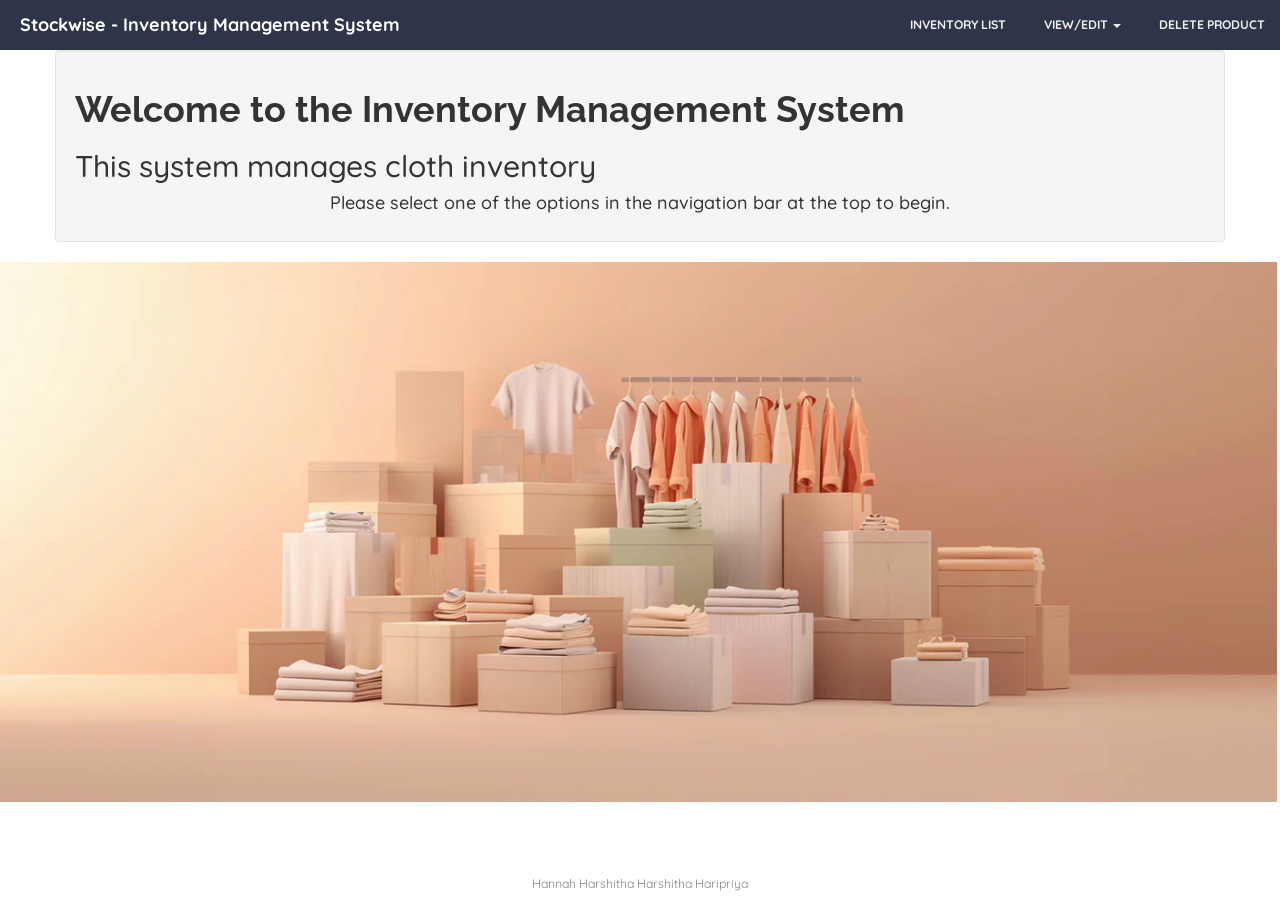
<file: WebContent/index.html>
<!DOCTYPE html>
<html>

<head>
    <!-- Required meta tags always come first -->
    <meta charset="utf-8">
    <meta name="viewport" content="width=device-width, initial-scale=1, shrink-to-fit=no">
    <meta http-equiv="x-ua-compatible" content="ie=edge">
    <title>Inventory Management SpringMVC</title>

    <!-- Bootstrap CSS -->
    <link rel="stylesheet" href="https://maxcdn.bootstrapcdn.com/bootstrap/3.3.7/css/bootstrap.min.css">
    <link rel="stylesheet" href="https://maxcdn.bootstrapcdn.com/font-awesome/4.5.0/css/font-awesome.min.css">
    <link href="https://fonts.googleapis.com/css?family=Raleway:500,900|Quicksand" rel="stylesheet">
    <link rel="stylesheet" href="styles/main.css">

    <!-- jQuery -->
    <script type="text/javascript" src="http://code.jquery.com/jquery-1.10.0.min.js"></script>

    <script>
        // A $( document ).ready() block.
        $(document).ready(function() {
            console.log("ready!");
        });
    </script>
</head>

<body>
    <div class="index-main">


        <!--Begin Navbar-->
        <nav class="navbar navbar-default navbar-fixed-top">
            <div class="container-fluid">
                <div class="navbar-header">
                    <button type="button" class="navbar-toggle" data-toggle="collapse" data-target="#myNavbar">
                <span class="icon-bar"></span>
                <span class="icon-bar"></span>
                <span class="icon-bar"></span>
            </button>
                    <h4>
                    <a href="index.html">Stockwise - Inventory Management System</a>
                </h4>
                </div>
                <div class="collapse navbar-collapse" id="myNavbar">
                    <ul class="nav navbar-nav navbar-right">
                        <li><a class="bold" href="GetInventory.do">inventory list</a></li>
                        <li class="dropdown">
                            <a href="#" class="dropdown-toggle" data-toggle="dropdown" role="button" aria-haspopup="true" aria-expanded="false">View/Edit <span class="caret"></span></a>
                            <ul class="dropdown-menu">
                                <li><a class="bold" href="ViewProduct.do">view product</a></li>
                                <li><a class="bold" href="AddProduct.do">add product</a></li>
                                <li><a class="bold" href="EditProduct.do">edit product</a></li>
                            </ul>
                        </li>
                        <li><a class="bold" href="DeleteProduct.do">delete product</a></li>
                        </li>
                    </ul>
                </div>
            </div>
        </nav>


        <!--Begin Content-->

        <div class="container well">

            <h1>Welcome to the Inventory Management System</h1>
            <h2>This system manages cloth inventory</h2>

            <div class="center">
                <h4>Please select one of the options in the navigation bar at the top to begin.</h4>
            </div>
        </div>
        <div class="mainBackground">
            <div class="mainBackgroundImage">
                <img src="./images/bg.jpg" alt="main background image of product family">
            </div>
        </div>



        <!-- /container -->
        <!-- jQuery first, then Bootstrap JS. -->
        <script src="https://ajax.googleapis.com/ajax/libs/jquery/3.1.1/jquery.min.js"></script>
        <script src="https://maxcdn.bootstrapcdn.com/bootstrap/3.3.7/js/bootstrap.min.js"></script>
    </div>

</body>

<!-- Footer -->
<footer>
    <div class="footer">
        <div class="container-fluid ">
            <p>Hannah Harshitha Harshitha Haripriya</p>
    </div>
</footer>

</html>
</file>
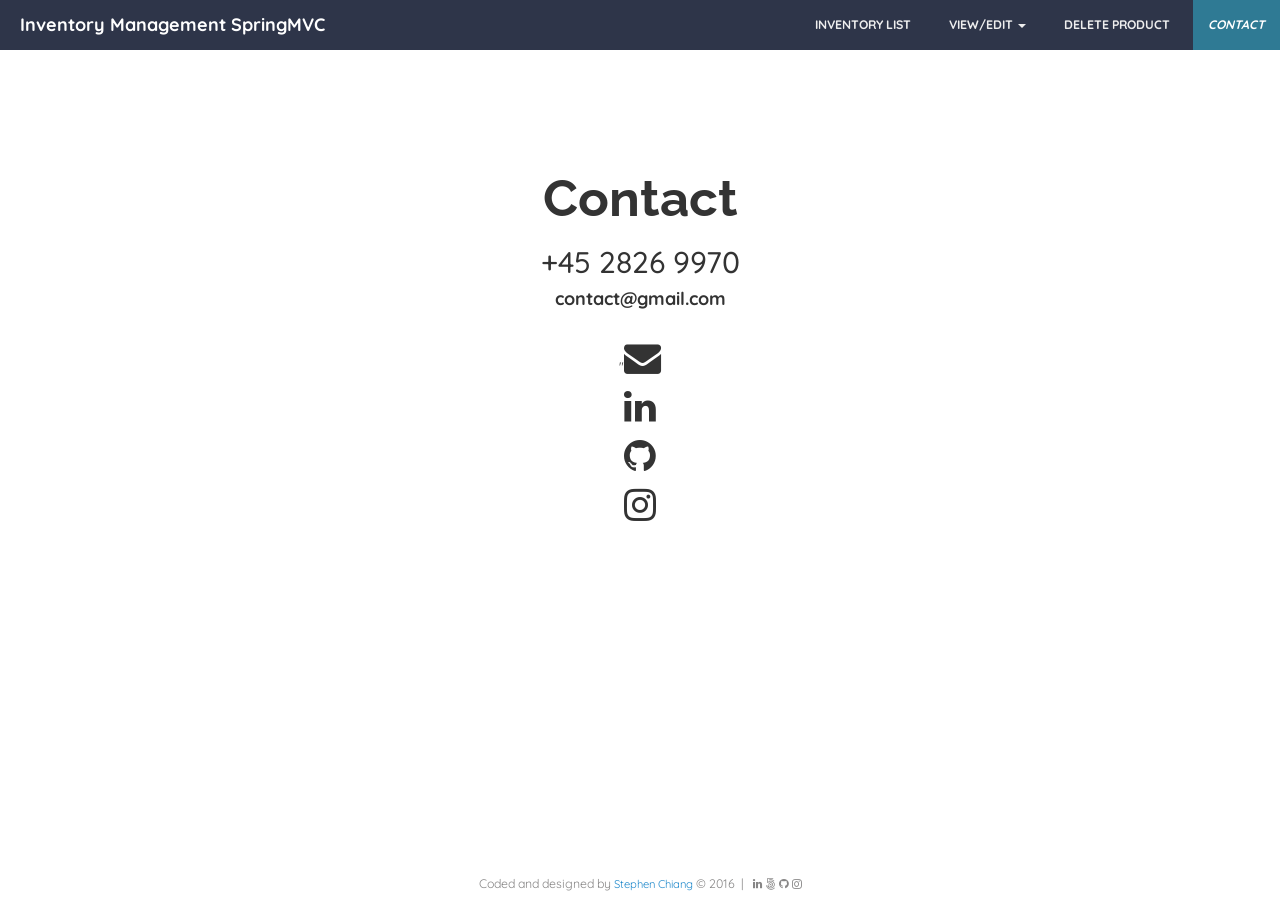
<file: WebContent/contact.html>
<!DOCTYPE html>
<html>

<head>
    <!-- Required meta tags always come first -->
    <meta charset="utf-8">
    <meta name="viewport" content="width=device-width, initial-scale=1, shrink-to-fit=no">
    <meta http-equiv="x-ua-compatible" content="ie=edge">
    <title>Inventory Management SpringMVC</title>

    <!-- Bootstrap CSS -->
    <link rel="stylesheet" href="https://maxcdn.bootstrapcdn.com/bootstrap/3.3.7/css/bootstrap.min.css">
    <link rel="stylesheet" href="https://maxcdn.bootstrapcdn.com/font-awesome/4.5.0/css/font-awesome.min.css">
    <link href="https://fonts.googleapis.com/css?family=Raleway:500,900|Quicksand" rel="stylesheet">
    <link rel="stylesheet" href="styles/main.css">
    <link rel="stylesheet" href="styles/contactStyles.css">

    <!-- jQuery -->
    <script type="text/javascript" src="http://code.jquery.com/jquery-1.10.0.min.js"></script>

    <script>
        // A $( document ).ready() block.
        $(document).ready(function() {
            console.log("ready!");
        });
    </script>
</head>

<body>
    <div class="index-main">


    <!--Begin Navbar-->
    <nav class="navbar navbar-default navbar-fixed-top">
        <div class="container-fluid">
            <div class="navbar-header">
                <button type="button" class="navbar-toggle" data-toggle="collapse" data-target="#myNavbar">
                <span class="icon-bar"></span>
                <span class="icon-bar"></span>
                <span class="icon-bar"></span>
            </button>
            <h4>
                <a href="index.html">Inventory Management SpringMVC</a>
            </h4>
            </div>
            <div class="collapse navbar-collapse" id="myNavbar">
                <ul class="nav navbar-nav navbar-right">
                    <li><a class="bold" href="GetInventory.do">inventory list</a></li>
                    <li class="dropdown">
                        <a href="#" class="dropdown-toggle" data-toggle="dropdown" role="button" aria-haspopup="true" aria-expanded="false">View/Edit <span class="caret"></span></a>
                        <ul class="dropdown-menu">
                            <li><a class="bold" href="GetProductData.do">view product</a></li>
                            <li><a class="bold" href="ViewEdit.do">add product</a></li>
                            <li><a class="bold" href="EditProduct.do">edit product</a></li>
                        </ul>
                    </li>
                    <li><a class="bold" href="DeleteProduct.do">delete product</a></li>
                    <li class="active"><a class="bold" href="contact.html">contact</a></li>
                </ul>
            </div>
        </div>
    </nav>
            <!--Begin Content-->

            <div class="container-fluid" id="contact-container">

                <div class="contact-content">
                    <a href="" target="_blank"><h1>Contact</h1></a>
                    <h2>+45 2826 9970</h2>
                    <h4><a href="">contact@gmail.com</a></h3>
                <ul class="fa-ul" id="social-list">
                    <li><a target="_blank" href="">"<i class="fa fa-envelope fa-3x" aria-hidden="true"></i></a></li>
                    <li><a target="_blank" href=""><i class="fa fa-linkedin fa-3x" aria-hidden="true"></i></a></li>
                    <li><a target="_blank" href=""><i class="fa fa-github fa-3x" aria-hidden="true"></i></a></li>
                    <li><a target="_blank" href=""><i class="fa fa-instagram fa-3x" aria-hidden="true"></i></a></li>
                </ul>
                <p><a class="coord" target="_blank" href=""></a></p>

                </p>
            </div>
        </div>

    <!-- jQuery first, then Bootstrap JS. -->
    <script src="https://ajax.googleapis.com/ajax/libs/jquery/3.1.1/jquery.min.js"></script>
    <script src="https://maxcdn.bootstrapcdn.com/bootstrap/3.3.7/js/bootstrap.min.js"></script>
</div>
</div>
</body>

<!-- Footer -->
<footer>
    <div class="footer">
        <div class="container-fluid ">
            <p>Coded and designed by <a style="color: #1e88cb" href="mailto:stephen.e.chiang@gmail.com">Stephen Chiang </a>&copy;&nbsp;2016&ensp;|&ensp;
                <a target="_blank" href="https://www.linkedin.com/in/chiangs"><i class="fa fa-linkedin" aria-hidden="true"></i></a>
                <a target="_blank" href="https://500px.com/chiangs"><i class="fa fa-500px" aria-hidden="true"></i></a>
                <a target="_blank" href="https://github.com/chiangs"><i class="fa fa-github" aria-hidden="true"></i></a>
                <a target="_blank" href="https://www.instagram.com/chiangse/"><i class="fa fa-instagram" aria-hidden="true"></i></a></p>
        </div>
    </div>
</footer>
</html>
</file>
<file: WebContent/styles/main.css>
* {
    box-sizing: border-box;
}

* h1 {
    font-family: 'Raleway', sans-serif;
    font-weight: bold;
}

* h2, h3, h4, p, a, blockquote {
    font-family: 'Quicksand', serif;
}

body {
    padding: 50px 0 0 0;
}

h4 a:hover {
    text-decoration: none;
    color: #fff;
    font-weight: bold;
    font-size: 18px;
}

h4 a {
    text-decoration: none;
    color: #fff;
    font-weight: bold;
    font-size: 18px;
}

.bold {
    font-weight: bold;
    text-align: center;
}

.bold1 {
    font-weight: bold;
    font-family: monospace;
}

.center {
    text-align: center;
}

.image img {
	max-height: 300px;
	width: auto;
}


/* NavBar */

.navbar-default {
    background-color: #2e3549;
    border: none;
}

#logo {
    color: #fff;
    padding: 0;
}

.navbar-default .navbar-toggle {
    background-color: #2e3549;
    border: none;
}

.navbar-default .navbar-toggle:hover, .navbar-default .navbar-toggle:focus {
    background-color: #2f7a94;
}

.icon-bar {
    background-color: #ecf035 !important;
}

#logo img {
    height: 100%;
    padding: 5px 18px;
    width: auto;
}

#myNavbar {
    padding: 0;
}

#myNavbar a {
    color: #eeeeee;
    text-transform: uppercase;
    margin: 0 0 0 8px;
    text-align: center;
    font-weight: 900;
}

.navbar h4 {
    color: #fff;
    font-weight: 900;
    padding-top: 5px;
    padding-left: 5px;
}

#myNavbar a:hover {
    text-align: center;
    color: #ffa308;
}

.active a {
    color: #fff !important;
    background-color: #2f7a94 !important;
    font-style: italic;
}

.mainBackground {
    margin:0 auto;
    height: 50vh;
    width: auto;
}

.mainBackgroundImage {
    height: 100%;
    width: 100%;
    margin: 0 auto;
    text-align: center;
}

.mainBackgroundImage img {
    height: 60vh;
    padding-right: 30px;
}

.dropdown-menu {
  background-color: #2e3549;
}

.navbar.navbar-default .dropdown-menu > li > a:hover,
.navbar.navbar-default .dropdown-menu>li>a:focus {
  background-color: #2f7a94 !important;
}

.navbar.navbar-default .navbar-nav li.dropdown.open > .dropdown-toggle,
.navbar.navbar-default .navbar-nav li.dropdown.active > .dropdown-toggle,
.navbar.navbar-default .navbar-nav li.dropdown.open.active > .dropdown-toggle {
  background: #2f7a94;
}




/* Footer */

footer {
    background-color: rgba(255, 255, 255, 0.85);
    font-family: 'Raleway', sans-serif;
    text-align: center;
    position: fixed;
    left: 0;
    bottom: 0;
    width: 100%;
    /* Set the fixed height of the footer here */
    height: 30px;
    padding: 5px;
    z-index: 10;
}

.footer p, a {
    font-size: calc(.7em + .2vw);
    color: #878686;
}

.footer a:hover {
    color: #2f7a94;
}

@media only screen and (max-width: 300px) {
    footer {
        height: 50px;
        padding: 5px;
    }
}
</file>
<file: WebContent/styles/contactStyles.css>
.contact-content {
    text-align: center;
    padding: 100px 0;
}

.contact-content h1 {
    font-size: 4vw;
}

.contact-content a {
    color: #333333;
}

.contact-content p {
    font-size: 20px;
}


.contact-content ul {
    padding: 20px 0 40px 0;
}

.contact-content li {
    line-height: 3em;
}

#social-list {
    margin: 0;
}
</file>
